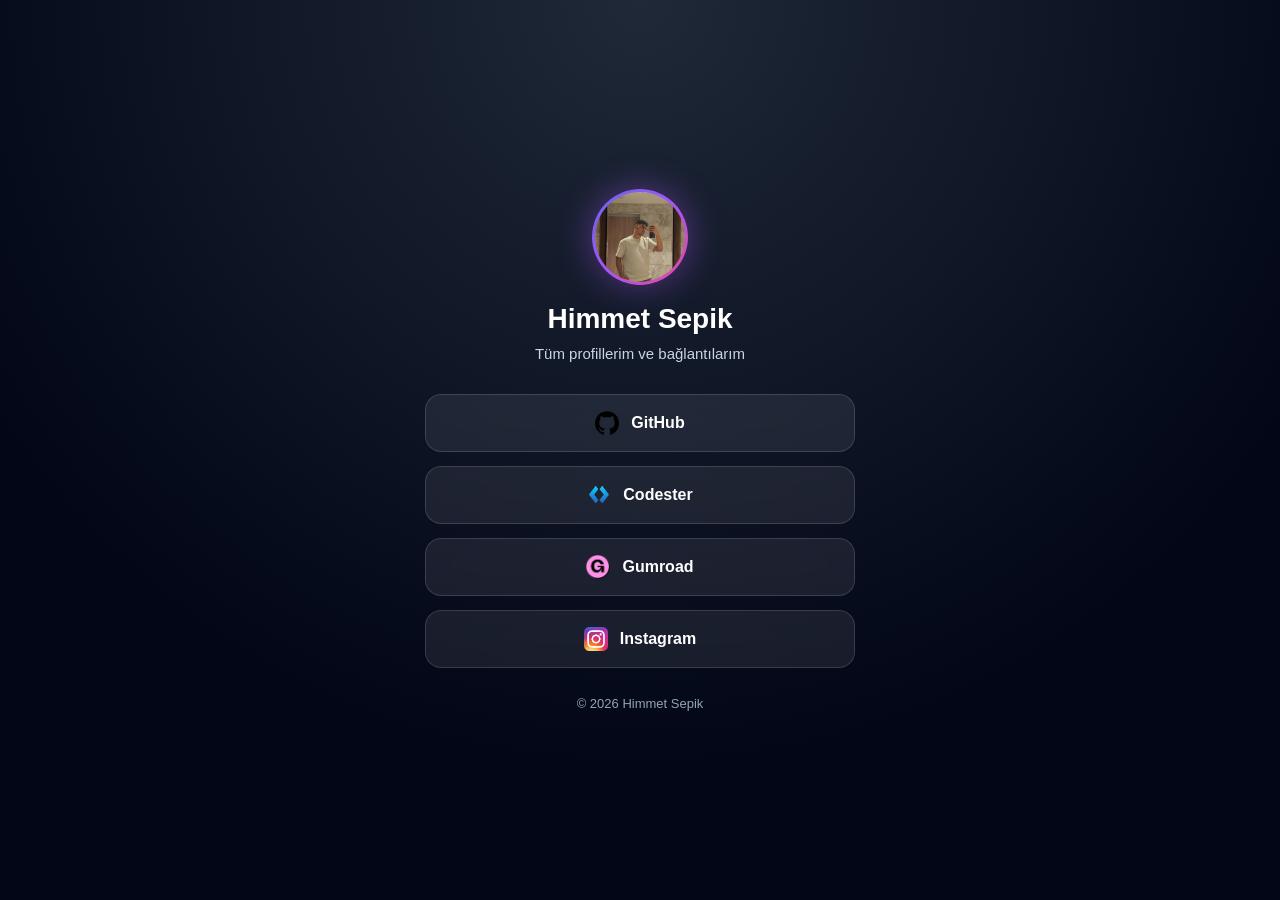
<file: index.html>
<!DOCTYPE html>
<html lang="tr">
<head>
    <meta charset="UTF-8">
    <meta name="viewport" content="width=device-width, initial-scale=1.0">
    <title>Himmet Sepik | Links</title>

    <link rel="stylesheet" href="style.css">
</head>
<body>

    <main class="container">

        <section class="profile-card">
            <div class="avatar">
                <img src="assets/avatar.png" alt="Himmet Sepik Avatar">
            </div>

            <h1>Himmet Sepik</h1>
            <p class="bio">
                Tüm profillerim ve bağlantılarım
            </p>
        </section>

        <section class="links">

            <a href="https://github.com/himmetsepik" target="_blank" class="link-button">
                <img src="assets/github.png" alt="GitHub Logo" class="logo">
                <span>GitHub</span>
            </a>

            <a href="https://www.codester.com/himmetsepik/" target="_blank" class="link-button">
                <img src="assets/codester.png" alt="Codester Logo" class="logo">
                <span>Codester</span>
            </a>

            <a href="https://himmetsepik.gumroad.com/" target="_blank" class="link-button">
                <img src="assets/gumroad.png" alt="Gumroad Logo" class="logo">
                <span>Gumroad</span>
            </a>

            <a href="https://instagram.com/himmetsepik_" target="_blank" class="link-button">
                <img src="assets/instagram.png" alt="Instagram Logo" class="logo">
                <span>Instagram</span>
            </a>

        </section>

        <footer>
            <p>© 2026 Himmet Sepik</p>
        </footer>

    </main>

    <script src="script.js"></script>
</body>
</html>
</file>
<file: style.css>
* {
    margin: 0;
    padding: 0;
    box-sizing: border-box;
}

body {
    min-height: 100vh;
    font-family: Arial, Helvetica, sans-serif;
    background: radial-gradient(circle at top, #1f2937, #020617 70%);
    color: #ffffff;
    display: flex;
    justify-content: center;
    align-items: center;
    padding: 24px;
}

.container {
    width: 100%;
    max-width: 430px;
    text-align: center;
}

.profile-card {
    margin-bottom: 28px;
}

.avatar {
    width: 96px;
    height: 96px;
    margin: 0 auto 18px;
    border-radius: 50%;
    background: linear-gradient(135deg, #6366f1, #a855f7, #ec4899);
    display: flex;
    justify-content: center;
    align-items: center;
    box-shadow: 0 0 35px rgba(168, 85, 247, 0.45);
    overflow: hidden;
    padding: 3px;
}

.avatar img {
    width: 100%;
    height: 100%;
    border-radius: 50%;
    object-fit: cover;
}

h1 {
    font-size: 28px;
    margin-bottom: 8px;
}

.bio {
    color: #cbd5e1;
    font-size: 15px;
    line-height: 1.5;
}

.links {
    display: flex;
    flex-direction: column;
    gap: 14px;
}

.link-button {
    width: 100%;
    padding: 16px 18px;
    border-radius: 16px;
    text-decoration: none;
    color: #ffffff;
    background: rgba(255, 255, 255, 0.08);
    border: 1px solid rgba(255, 255, 255, 0.14);
    backdrop-filter: blur(12px);
    font-size: 16px;
    font-weight: 600;
    display: flex;
    align-items: center;
    justify-content: center;
    gap: 12px;
    transition: 0.25s ease;
}

.link-button:hover {
    transform: translateY(-3px);
    background: rgba(255, 255, 255, 0.16);
    border-color: rgba(255, 255, 255, 0.35);
    box-shadow: 0 12px 30px rgba(0, 0, 0, 0.35);
}

.logo {
    width: 24px;
    height: 24px;
    object-fit: contain;
    flex-shrink: 0;
}

footer {
    margin-top: 28px;
    color: #94a3b8;
    font-size: 13px;
}

@media (max-width: 480px) {
    body {
        padding: 18px;
    }

    h1 {
        font-size: 24px;
    }

    .avatar {
        width: 84px;
        height: 84px;
        font-size: 28px;
    }

    .link-button {
        padding: 15px;
        font-size: 15px;
    }

    .logo {
        width: 22px;
        height: 22px;
    }
}
</file>
